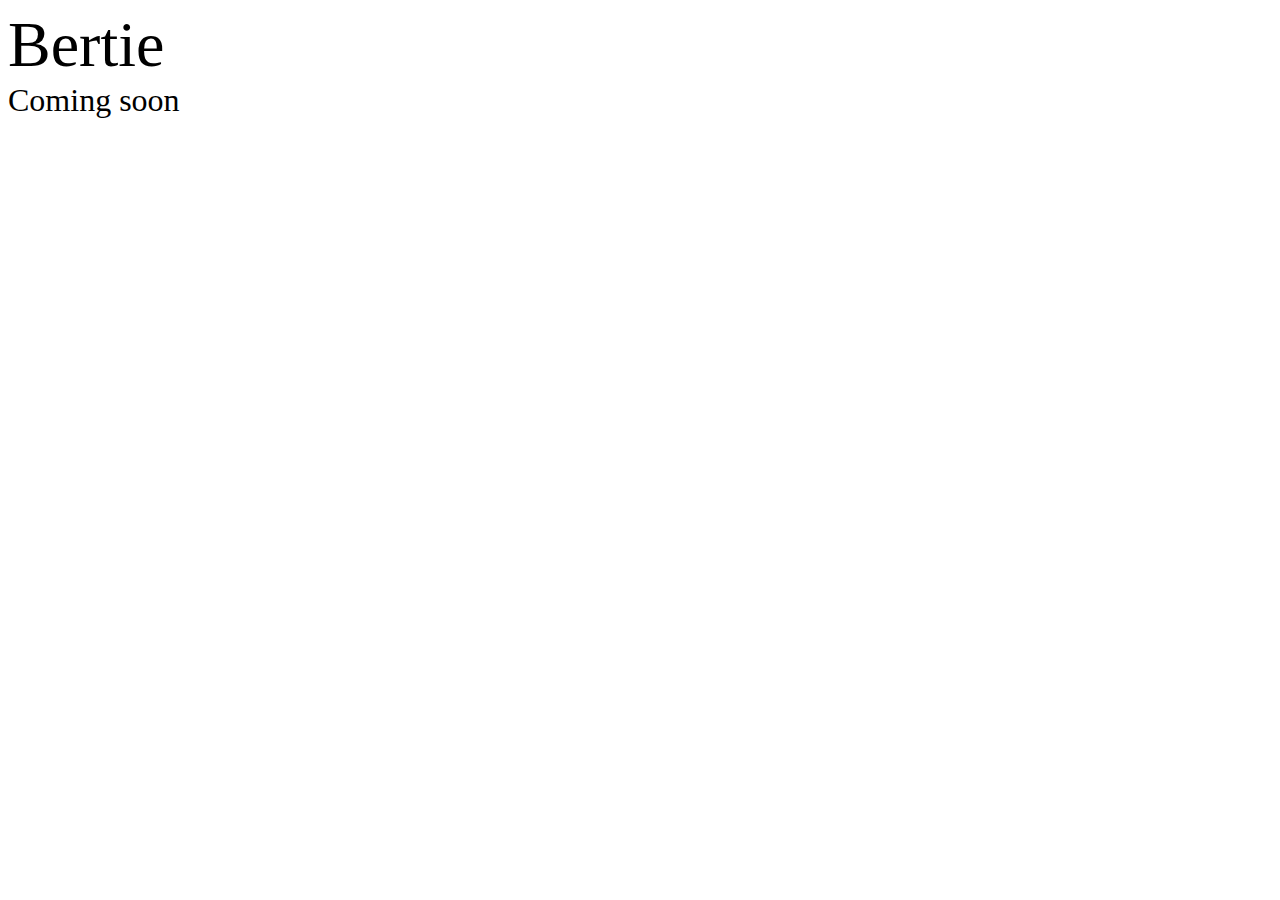
<file: index.html>
<!DOCTYPE html>
<html>
<head>
    <title>Bertie</title>
    <style>
        <link rel="stylesheet" href="styles.css" />

        body, html {
            height: 100%;
            margin: 200;
            background-color: #FFFEF2;
            display: flex;
            flex-direction: column;
            align-items: center;
            font-family: 'Goudy Bookletter 1911', Garamond, serif;
        }
        .bertie {
            font-size: 64px;
        }
        .coming-soon {
            font-size: 32px; /* Adjust if needed */
        }
    </style>
</head>
<body>

<div class="bertie">Bertie</div>
<div class="coming-soon">Coming soon</div>

</body>
</html>
</file>
<file: styles.css>
body, html {
            height: 100%;
            margin: 200;
            background-color: #FFFEF2;
            display: flex;
            flex-direction: column;
            align-items: center;
            font-family: 'Goudy Bookletter 1911', serif;
        }
        .header_text {
                font-size: 64px;
                padding-top: 10px;
                padding-bottom: 10px;

        }
        .body_text {
            font-size: 32px; /* Adjust if needed */
        }
</file>
